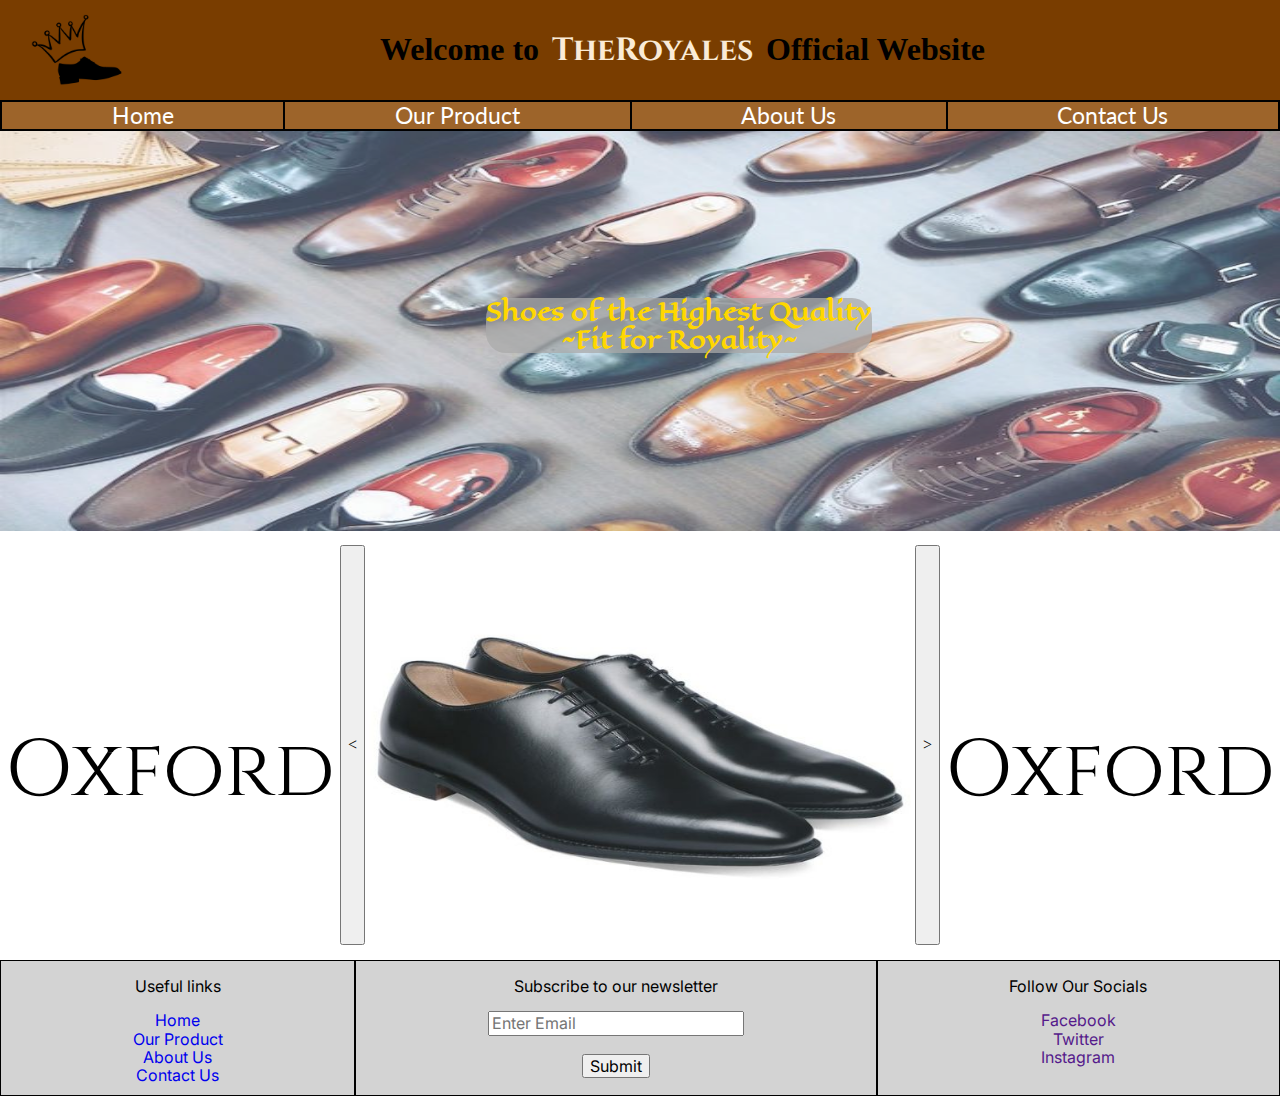
<file: index.html>
<!DOCTYPE html>
<html lang="en">
<head>
    <meta charset="UTF-8">
    <meta name="viewport" content="width=device-width, initial-scale=1.0">
    <link rel="icon" href="FED_S10241860_JosephKwekJunYan_Assg1_website/Image/Logo.png">
    <title>TheRoyales</title>
    <link rel="stylesheet" href="FED_S10241860_JosephKwekJunYan_Assg1_website/normalize.css">
    <link rel="stylesheet" href="FED_S10241860_JosephKwekJunYan_Assg1_website/style.css">
    <link rel="stylesheet" href="FED_S10241860_JosephKwekJunYan_Assg1_website/index.css">
    <link rel="preconnect" href="https://fonts.googleapis.com">
    <link rel="preconnect" href="https://fonts.gstatic.com" crossorigin>
    <link href="https://fonts.googleapis.com/css2?family=Cinzel:wght@500&family=Eagle+Lake&family=Inter&family=Lato:ital,wght@1,700&display=swap" rel="stylesheet">
</head>
<body>
    <header>
        <a href="index.html"><img src="FED_S10241860_JosephKwekJunYan_Assg1_website/Image/Logo.png" alt="Logo"></a>
        <div id="welcome">
            <h1>Welcome to <span style="font-family: 'Cinzel', serif; padding-left: 5px; padding-right: 5px; color:antiquewhite;">TheRoyales</span> Official Website</h1>
        </div>
    </header>
    
    <nav>
        <a href="index.html">Home</a>
        <a href="FED_S10241860_JosephKwekJunYan_Assg1_website/ourProduct.html">Our Product</a>
        <a href="FED_S10241860_JosephKwekJunYan_Assg1_website/aboutUs.html">About Us</a>
        <a href="FED_S10241860_JosephKwekJunYan_Assg1_website/contactUs.html">Contact Us</a>
    </nav>

    <section id="section1">
        <img src="FED_S10241860_JosephKwekJunYan_Assg1_website/Image/ShoeCollection.jpg" alt="Shoes" style="opacity: 0.75;">
        <h2>Shoes of the Highest Quality <br> ~Fit for Royality~</h2>
    </section>

    <section id="section2">
        <div id="sideshow">
            <p id="name1">Oxford</p>
            <button onclick="changeImg('prev')"><</button>
            <img src="FED_S10241860_JosephKwekJunYan_Assg1_website/Image/oxfords.jpg" id="change">
            <button onclick="changeImg('next')">></button>
            <p id="name2">Oxford</p>
        </div>
    </section>

    <footer>
        <section>
            <p>Useful links</p>
            <a href="index.html">Home</a>
            <a href="FED_S10241860_JosephKwekJunYan_Assg1_website/ourProduct.html">Our Product</a>
            <a href="FED_S10241860_JosephKwekJunYan_Assg1_website/aboutUs.html">About Us</a>
            <a href="FED_S10241860_JosephKwekJunYan_Assg1_website/contactUs.html">Contact Us</a>
        </section>
        <section>
            <p>Subscribe to our newsletter</p>
            <form>
                <input type="email" name="email" placeholder="Enter Email" style="display: block; margin: auto;">
                <br>
                <input type="button" value="Submit">
            </form>
        </section>
        <section>
            <p>Follow Our Socials</p>
            <a href="">Facebook</a>
            <a href="">Twitter</a>
            <a href="">Instagram</a>
        </section>
    </footer>

    <script src="FED_S10241860_JosephKwekJunYan_Assg1_website/script.js"></script>
</body>
</html>
</file>
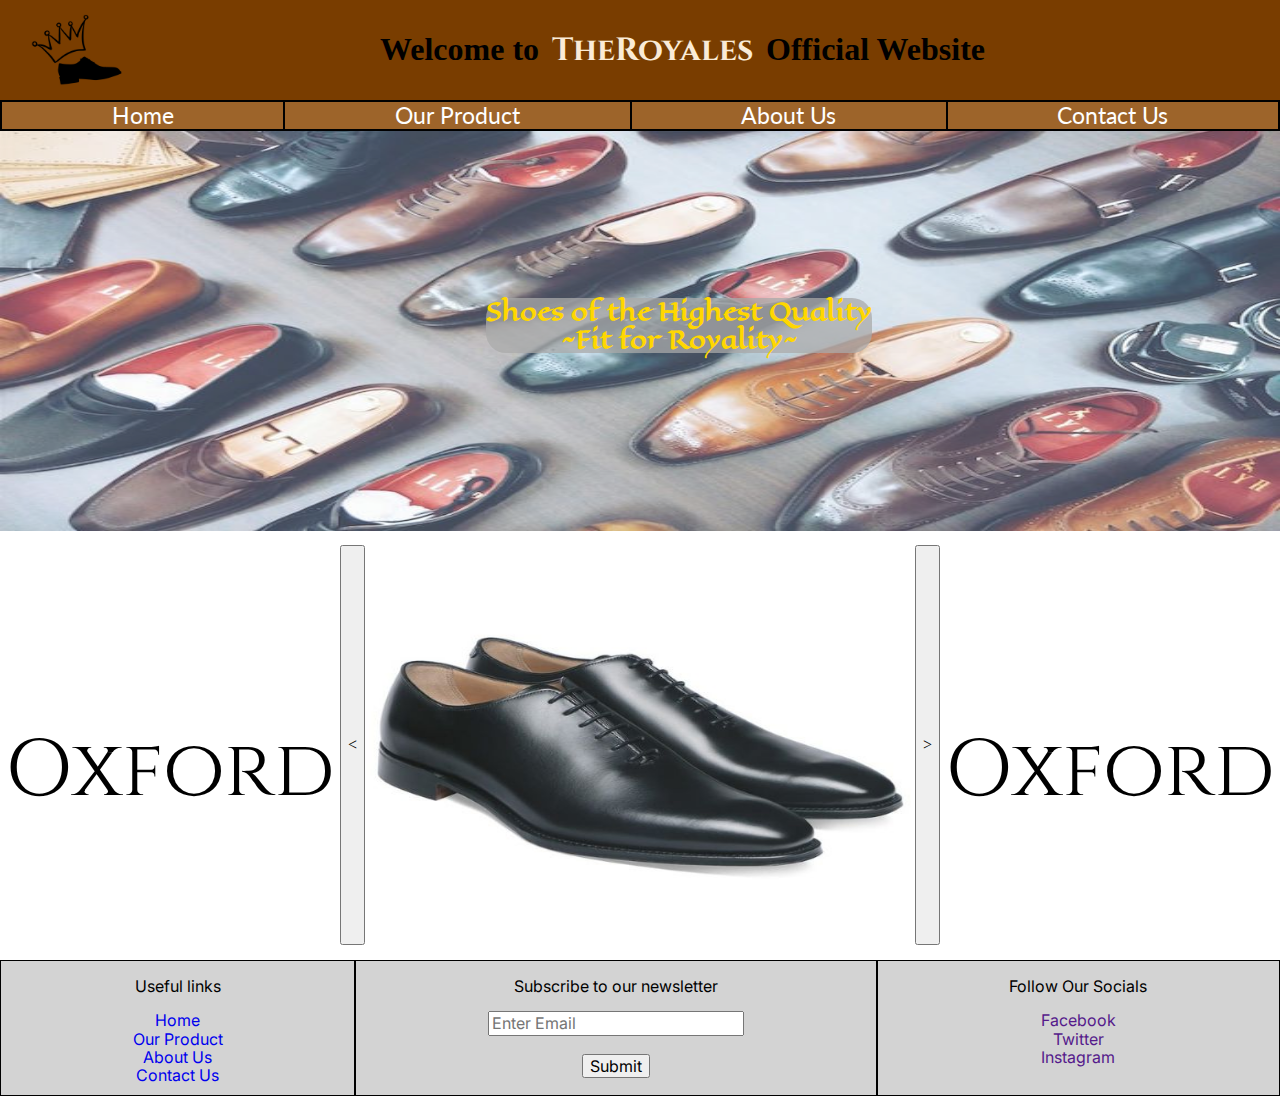
<file: FED_S10241860_JosephKwekJunYan_Assg1_website/index.html>
<!DOCTYPE html>
<html lang="en">
<head>
    <meta charset="UTF-8">
    <meta name="viewport" content="width=device-width, initial-scale=1.0">
    <link rel="icon" href="Image/Logo.png">
    <title>TheRoyales</title>
    <link rel="stylesheet" href="normalize.css">
    <link rel="stylesheet" href="style.css">
    <link rel="stylesheet" href="index.css">
    <link rel="preconnect" href="https://fonts.googleapis.com">
    <link rel="preconnect" href="https://fonts.gstatic.com" crossorigin>
    <link href="https://fonts.googleapis.com/css2?family=Cinzel:wght@500&family=Eagle+Lake&family=Inter&family=Lato:ital,wght@1,700&display=swap" rel="stylesheet">
</head>
<body>
    <header>
        <a href="index.html"><img src="Image/Logo.png" alt="Logo"></a>
        <div id="welcome">
            <h1>Welcome to <span style="font-family: 'Cinzel', serif; padding-left: 5px; padding-right: 5px; color:antiquewhite;">TheRoyales</span> Official Website</h1>
        </div>
    </header>
    
    <nav>
        <a href="index.html">Home</a>
        <a href="ourProduct.html">Our Product</a>
        <a href="aboutUs.html">About Us</a>
        <a href="contactUs.html">Contact Us</a>
    </nav>

    <section id="section1">
        <img src="Image/ShoeCollection.jpg" alt="Shoes" style="opacity: 0.75;">
        <h2>Shoes of the Highest Quality <br> ~Fit for Royality~</h2>
    </section>

    <section id="section2">
        <div id="sideshow">
            <p id="name1">Oxford</p>
            <button onclick="changeImg('prev')"><</button>
            <img src="Image/oxfords.jpg" id="change">
            <button onclick="changeImg('next')">></button>
            <p id="name2">Oxford</p>
        </div>
    </section>

    <footer>
        <section>
            <p>Useful links</p>
            <a href="index.html">Home</a>
            <a href="ourProduct.html">Our Product</a>
            <a href="aboutUs.html">About Us</a>
            <a href="contactUs.html">Contact Us</a>
        </section>
        <section>
            <p>Subscribe to our newsletter</p>
            <form>
                <input type="email" name="email" placeholder="Enter Email" style="display: block; margin: auto;">
                <br>
                <input type="button" value="Submit">
            </form>
        </section>
        <section>
            <p>Follow Our Socials</p>
            <a href="">Facebook</a>
            <a href="">Twitter</a>
            <a href="">Instagram</a>
        </section>
    </footer>

    <script src="script.js"></script>
</body>
</html>
</file>
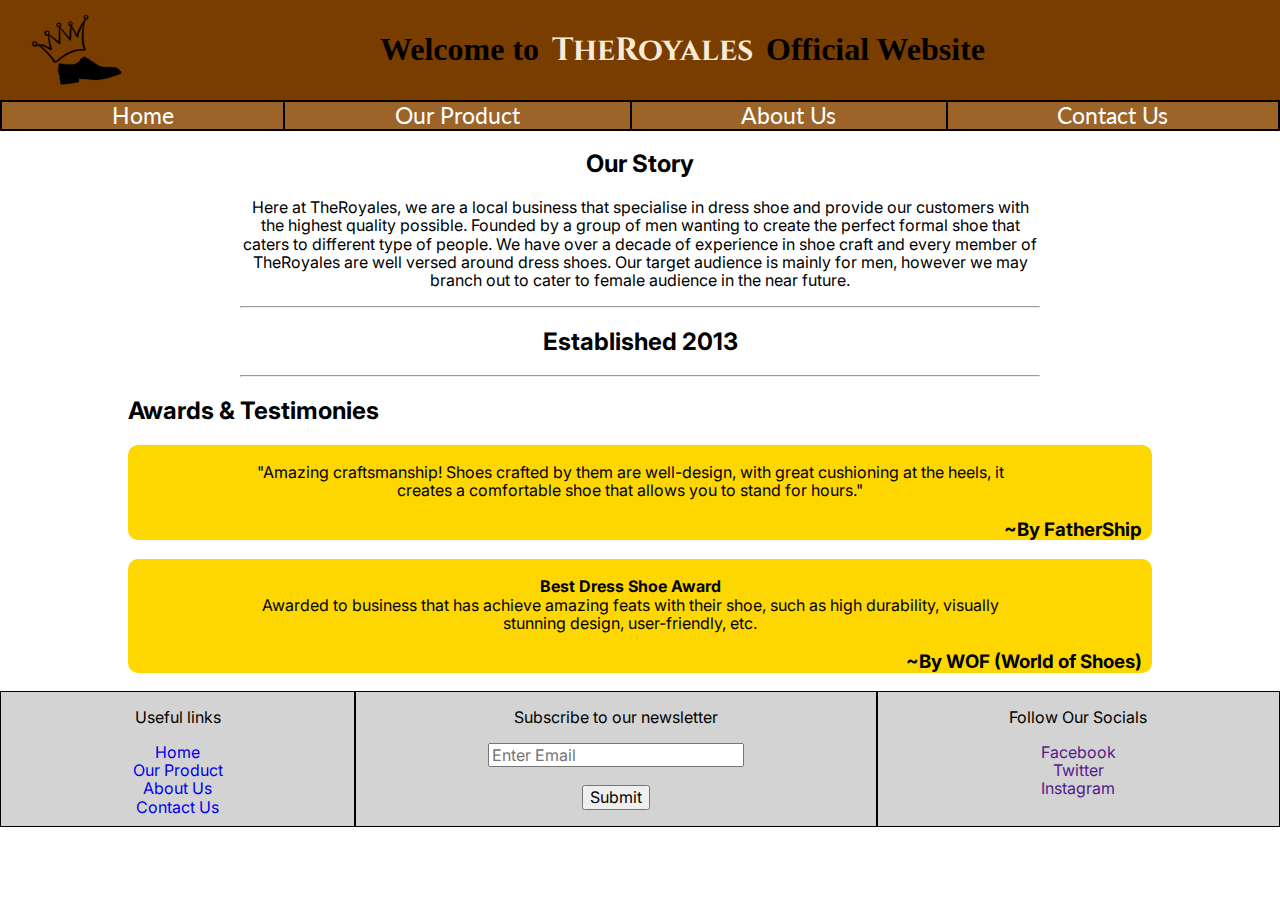
<file: FED_S10241860_JosephKwekJunYan_Assg1_website/aboutUs.html>
<!DOCTYPE html>
<html lang="en">
<head>
    <meta charset="UTF-8">
    <meta name="viewport" content="width=device-width, initial-scale=1.0">
    <link rel="icon" href="Image/Logo.png">
    <title>TheRoyales</title>
    <link rel="stylesheet" href="normalize.css">
    <link rel="stylesheet" href="style.css">
    <link rel="stylesheet" href="about.css">
    <link rel="preconnect" href="https://fonts.googleapis.com">
    <link rel="preconnect" href="https://fonts.gstatic.com" crossorigin>
    <link href="https://fonts.googleapis.com/css2?family=Cinzel:wght@500&family=Eagle+Lake&family=Inter&family=Lato:ital,wght@1,700&display=swap" rel="stylesheet">
</head>
<body>
    <header> 
        <a href="../index.html"><img src="Image/Logo.png" alt="Logo"></a>
        <div id="welcome">
            <h1>Welcome to <span style="font-family: 'Cinzel', serif; padding-left: 5px; padding-right: 5px; color:antiquewhite;">TheRoyales</span> Official Website</h1>
        </div>
    </header>
    <nav>
        <a href="../index.html">Home</a>
        <a href="ourProduct.html">Our Product</a>
        <a href="aboutUs.html">About Us</a>
        <a href="contactUs.html">Contact Us</a>
    </nav>

    <article id="story">
        <h2>Our Story</h2>
        <p>
            Here at TheRoyales, we are a local business that specialise in dress shoe
            and provide our customers with the highest quality possible. Founded by a group of men wanting 
            to create the perfect formal shoe that caters to different type of people. We have over a decade of experience
            in shoe craft and every member of TheRoyales are well versed around dress shoes. Our target audience is 
            mainly for men, however we may branch out to cater to female audience in the near future.
        </p>
        <hr><h2>Established 2013</h2><hr>
    </article>
    
    <article id="awards">
        <h2>Awards & Testimonies</h2>
        <div class="container">
            <p>
                <br>
                "Amazing craftsmanship! Shoes crafted by them are well-design, with great cushioning
                at the heels, it creates a comfortable shoe that allows you to stand for hours."
            </p>
            <h3>~By FatherShip</h3>
        </div>
        <div class="container">
            <p>
                <br>
                <strong>Best Dress Shoe Award</strong> <br>
                Awarded to business that has achieve amazing feats with their shoe,
                such as high durability, visually stunning design, user-friendly, etc. 
            </p>
            <h3>~By WOF (World of Shoes)</h3>
        </div>
    </article>
    </div>
    
    <footer>
        <section>
            <p>Useful links</p>
            <a href="../index.html">Home</a>
            <a href="ourProduct.html">Our Product</a>
            <a href="aboutUs.html">About Us</a>
            <a href="contactUs.html">Contact Us</a>
        </section>
        <section>
            <p>Subscribe to our newsletter</p>
            <form>
                <input type="email" name="email" placeholder="Enter Email" style="display: block; margin: auto;">
                <br>
                <input type="button" value="Submit">
            </form>
        </section>
        <section>
            <p>Follow Our Socials</p>
            <a href="">Facebook</a>
            <a href="">Twitter</a>
            <a href="">Instagram</a>
        </section>
    </footer>
</body>
</html>
</file>
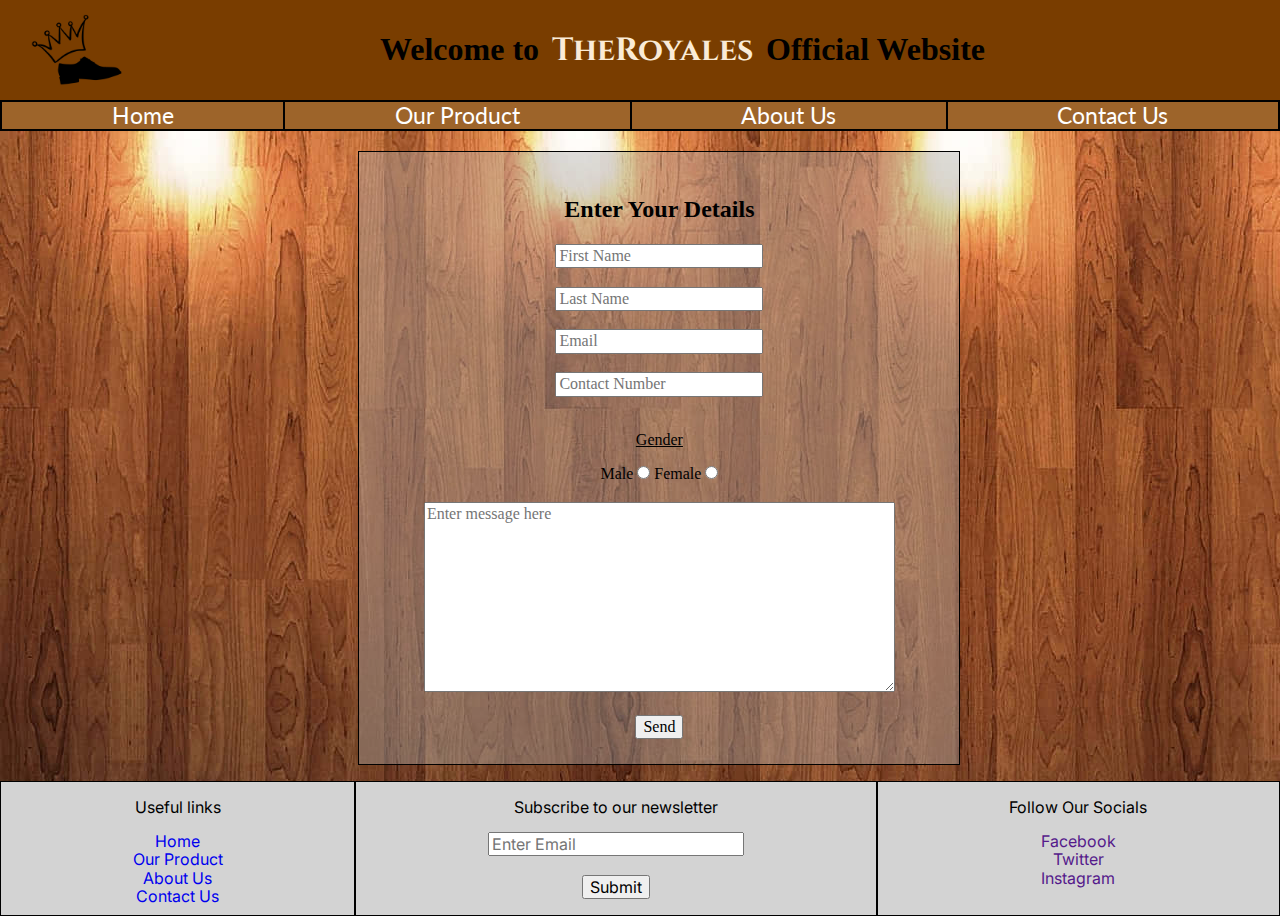
<file: FED_S10241860_JosephKwekJunYan_Assg1_website/contactUs.html>
<!DOCTYPE html>
<html lang="en">
<head>
    <meta charset="UTF-8">
    <meta name="viewport" content="width=device-width, initial-scale=1.0">
    <link rel="icon" href="Image/Logo.png">
    <title>TheRoyales</title>
    <link rel="stylesheet" href="normalize.css">
    <link rel="stylesheet" href="style.css">
    <link rel="stylesheet" href="contact.css">
    <link rel="preconnect" href="https://fonts.googleapis.com">
    <link rel="preconnect" href="https://fonts.gstatic.com" crossorigin>
    <link href="https://fonts.googleapis.com/css2?family=Cinzel:wght@500&family=Eagle+Lake&family=Inter&family=Lato:ital,wght@1,700&display=swap" rel="stylesheet">
</head>
<body>
    <header>
        <a href="../index.html"><img src="Image/Logo.png" alt="Logo"></a>
        <div id="welcome">
            <h1>Welcome to <span style="font-family: 'Cinzel', serif; padding-left: 5px; padding-right: 5px; color:antiquewhite;">TheRoyales</span> Official Website</h1>
        </div>
    </header>
    <nav>
        <a href="../index.html">Home</a>
        <a href="ourProduct.html">Our Product</a>
        <a href="aboutUs.html">About Us</a>
        <a href="contactUs.html">Contact Us</a>
    </nav>

    <div id="background"> 
        
        <form id="contact">
            <h2>Enter Your Details</h2>
            <label>
                <input type="text" placeholder="First Name" required>
            </label>
            <br><br>
            <label>
                <input type="text" placeholder="Last Name" required>
            </label>
            <br><br>
            <label>
                <input type="email" placeholder="Email" required>
            </label>
            <br><br>
            <label>
                <input type="tel" placeholder="Contact Number" required>
            </label>
            <br><br>
            <p><u>Gender</u></p>
            <label id="male">
                Male
                <input type="radio" name="gender" class="radio" required>
            </label>
            <label id="female">
                Female  
                <input type="radio" name="gender" class="radio" required>
            </label>
            <br><br>
            <label>
                <textarea name="message" cols="50" rows="10" placeholder="Enter message here" required></textarea>
            </label>
            <br><br>
            <button type="submit">Send</button>
        </form>
    </div>

    <footer>
        <section>
            <p>Useful links</p>
            <a href="../index.html">Home</a>
            <a href="ourProduct.html">Our Product</a>
            <a href="aboutUs.html">About Us</a>
            <a href="contactUs.html">Contact Us</a>
        </section>
        <section>
            <p>Subscribe to our newsletter</p>
            <form>
                <input type="email" name="email" placeholder="Enter Email" style="display: block; margin: auto;">
                <br>
                <input type="button" value="Submit">
            </form>
        </section>
        <section>
            <p>Follow Our Socials</p>
            <a href="">Facebook</a>
            <a href="">Twitter</a>
            <a href="">Instagram</a>
        </section>
    </footer>
</body>
</html>
</file>
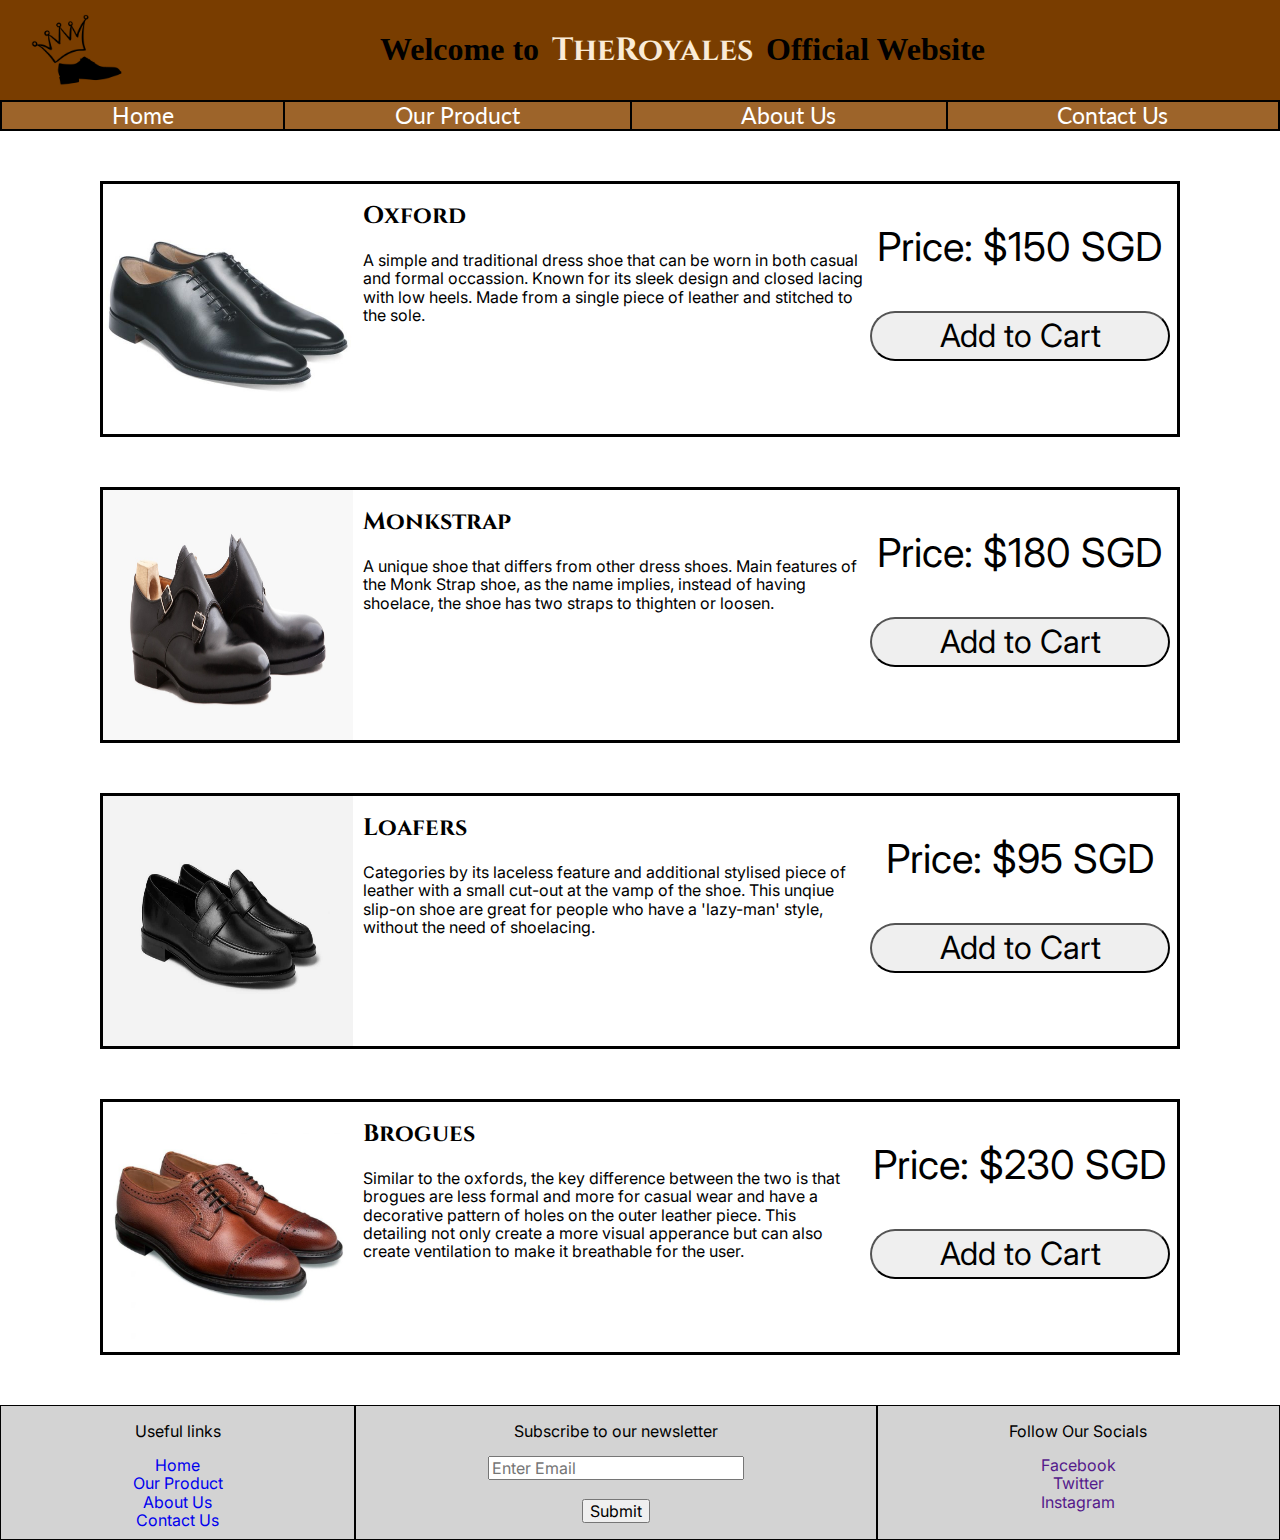
<file: FED_S10241860_JosephKwekJunYan_Assg1_website/ourProduct.html>
<!DOCTYPE html>
<html lang="en">
<head>
    <meta charset="UTF-8">
    <meta name="viewport" content="width=device-width, initial-scale=1.0">
    <link rel="icon" href="Image/Logo.png">
    <title>TheRoyales</title>
    <link rel="stylesheet" href="normalize.css">
    <link rel="stylesheet" href="style.css">
    <link rel="stylesheet" href="product.css">
    <link rel="preconnect" href="https://fonts.googleapis.com">
    <link rel="preconnect" href="https://fonts.gstatic.com" crossorigin>
    <link href="https://fonts.googleapis.com/css2?family=Cinzel:wght@500&family=Eagle+Lake&family=Inter&family=Lato:ital,wght@1,700&display=swap" rel="stylesheet">
</head>
<body>
    <header>
        <a href="../index.html"><img src="Image/Logo.png" alt="Logo"></a>
        <div id="welcome">
            <h1>Welcome to <span style="font-family: 'Cinzel', serif; padding-left: 5px; padding-right: 5px; color:antiquewhite;">TheRoyales</span> Official Website</h1>
        </div>
    </header>

    <nav>
        <a href="../index.html">Home</a>
        <a href="ourProduct.html">Our Product</a>
        <a href="aboutUs.html">About Us</a>
        <a href="contactUs.html">Contact Us</a>
    </nav>

    <section class="product">
        <section>
            <img src="Image/oxfords.jpg" alt="Oxford shoe">
            <article>
                <h2>Oxford</h2>
                <p>
                    A simple and traditional dress shoe that can be worn in both casual and formal occassion. 
                    Known for its sleek design and closed lacing with low heels.
                    Made from a single piece of leather and stitched to the sole.
                </p>
            </article>
            <cart class="cart">
                <p>Price: $150 SGD</p>
                <label>
                    <input type="button" value="Add to Cart">
                </label>
            </cart>
        </section>
        <section>
            <img src="Image/black-monk-strap.jpg" alt="Monkstrap shoe">
            <article>
                <h2>Monkstrap</h2>
                <p>
                    A unique shoe that differs from other dress shoes. Main features
                    of the Monk Strap shoe, as the name implies, instead of having shoelace,
                    the shoe has two straps to thighten or loosen.
                </p>
            </article>
            <cart class="cart">
                <p>Price: $180 SGD</p>
                <label>
                    <input type="button" value="Add to Cart">
                </label>
            </cart>
        </section>
        <section>
            <img src="Image/Penny-Loafer.jpg" alt="Loafer shoe">
            <article>
                <h2>Loafers</h2>
                <p>
                    Categories by its laceless feature and additional stylised piece of leather
                    with a small cut-out at the vamp of the shoe. This unqiue slip-on shoe are
                    great for people who have a 'lazy-man' style, without the need of shoelacing.
                </p>
            </article>
            <cart class="cart">
                <p>Price: $95 SGD</p>
                <label>
                    <input type="button" value="Add to Cart">
                </label>
            </cart>
        </section>
        <section>
            <img src="Image/brogue.jpeg" alt="Brogue shoe">
            <article>
                <h2>Brogues</h2>
                <p>
                    Similar to the oxfords, the key difference between the two
                    is that brogues are less formal and more for casual wear and
                    have a decorative pattern of holes on the outer leather piece.
                    This detailing not only create a more visual apperance but can 
                    also create ventilation to make it breathable for the user.
                </p>
            </article>
            <cart class="cart">
                <p>Price: $230 SGD</p>
                <label>
                    <input type="button" value="Add to Cart">
                </label>
            </cart>
        </section>
    </section>
    <footer>
        <section>
            <p>Useful links</p>
            <a href="../index.html">Home</a>
            <a href="ourProduct.html">Our Product</a>
            <a href="aboutUs.html">About Us</a>
            <a href="contactUs.html">Contact Us</a>
        </section>
        <section>
            <p>Subscribe to our newsletter</p>
            <form>
                <input type="email" name="email" placeholder="Enter Email" style="display: block; margin: auto;">
                <br>
                <input type="button" value="Submit">
            </form>
        </section>
        <section>
            <p>Follow Our Socials</p>
            <a href="">Facebook</a>
            <a href="">Twitter</a>
            <a href="">Instagram</a>
        </section>
    </footer>
    <script src="script.js"></script>
</body>
</html>
</file>
<file: FED_S10241860_JosephKwekJunYan_Assg1_website/style.css>
/* Style for all web pages */
/* Header */
header{
    display: flex;
    background-color:#793D00;
}

header img{
    max-width: 100%;
    width: 100px;
    padding-left: 25px;
    display: block;
}

header div{
    display: flex;
    align-items: center;
    flex-grow: 1;
}

#welcome{
    justify-content: center;
    padding-right: 40px;
}

/* Navigation */
nav{
    display: flex;
    background-color:  #9D642A;
    font-size: larger;
    border: 1px solid black;
    position: sticky;
    top: 0px;
    z-index: 1;
}

nav a{  
    flex-grow: 1;
    text-align: center;
    color: white;
    font-family: 'Lato', sans-serif;
    text-decoration: none;
    font-size: larger;
    border: 1px solid black;
}

nav a:hover{
    background-color: black;
}

/* Footer */
footer{
    display: flex;
    background-color: lightgray;
    font-family: 'Inter', sans-serif;
}

footer section{
    flex-grow: 1;
    border: 1px solid black;
    text-align: center;
    padding-bottom: 10px;
    display: flex;
    flex-direction: column;
}

footer a{
    text-decoration: none;
}

/* Media query for mobile L (425px width) */
@media screen and (max-width:425px){
    
    header img{
        padding: 0;
    }
    
    #welcome{
        padding: 0;
        font-size: 80%;
        text-align: center;
    } 

    #welcome h1{
        margin: 0;
    }

    nav a{
        font-size: medium;
    }
    
    
    footer{
        height: 80px;
    }

    footer section{
        font-size: xx-small;
        padding-bottom: 0px;
    }

    footer input{
        font-size: 10px;
    }
}
</file>
<file: FED_S10241860_JosephKwekJunYan_Assg1_website/index.css>
/* Style for Home/Index Page */
#section1{
    position: relative;
}

#section1 img{
    width: 100%;
    height: 400px;
}

#section1 h2{
    position: absolute;
    text-align: center;
    left: 38%;
    bottom: 40%;
    color: rgb(255, 215, 0);
    background-color: rgba(169, 169, 169, 0.75);
    border-radius: 20px;
    font-family: 'Eagle Lake', serif;
    text-shadow: 1px;
}

#section2 {
    display: flex;
}

#sideshow{
    display: flex;
    margin: auto;
    padding-top: 10px;
    padding-bottom: 15px;
    flex-grow: 1;
}

#sideshow img{
    max-width: 100%;
    max-height: 100%;
    width: 550px;
    height:400px;
}

#sideshow p{
    flex-grow: 1;
    text-align: center;
    padding-top: 100px;
    font-family: 'Cinzel', serif;
    font-size: 80px;
}

/* Media query for mobile L (425px width) */
@media screen and (max-width:425px){
    #section1 img{
        height: 200px;
    }

    #section1 h2{
        left: 5%;
    }

    #sideshow img{
        width: 150px;
        height: 100px;
    }

    #sideshow button{
        padding: 3px;
    }

    #sideshow p{
        padding: 5px;
        padding-top: 20px;
        font-size: 100%;
        
    }
}
</file>
<file: FED_S10241860_JosephKwekJunYan_Assg1_website/about.css>
/*Style for about Us*/
/* First/Story section */
#story{
    text-align: center;
    width: 800px;
    margin: 0 auto;
    font-family: 'Inter', sans-serif;
}

/* Second/Awards section */
#awards{
    margin-left: 10%;
    width: 80%;
    font-family: 'Inter', sans-serif;
}

/* This is to format sections in awards and story */
.container{
    background-color: rgb(255, 215, 0);
    border-radius: 10px;
}

.container p{
    text-align: center;
    width: 800px;
    padding-left: 10%;

}

.container h3{
    text-align: end;
    padding-right: 10px;
}

/* Media query for mobile L (425px width) */
@media screen and (max-width:425px){
    #story{
        width: auto;
    }

    .container p{
        width: auto;
        padding: 10px;
    }
}
</file>
<file: FED_S10241860_JosephKwekJunYan_Assg1_website/contact.css>
/* Style for contact Us */
#background{
    background-image: url(Image/wood-background.jpg); 
    height: 650px;
}

#contact{
    padding-top: 25px;
    padding-bottom: 25px;
    width: 600px;
    background-color: rgba(169, 169, 169, 0.4);
    text-align: center;
    position: relative;
    left: 28%;
    top: 20px;
    border: 0.1px solid;
}

/* Media query for mobile L (425px width) */
@media screen and (max-width:425px){
    #contact{
        width: 80%;
        left: 10%;
    }

    #background{
        height: 570px;
    }

    textarea{
        width: 250px;
        height: 100px;
    }
}
</file>
<file: FED_S10241860_JosephKwekJunYan_Assg1_website/product.css>
/* Style for product shoe */
.product{
    padding-left: 100px;
    padding-right: 100px;
}


.product section{
    display: flex;
    border: 3px solid black;
    font-family: 'Inter', sans-serif;
    margin-top: 50px;
    margin-bottom: 50px;
}

.product h2{
    font-family: 'Cinzel', serif;
}

.product img{
    width: 250px;
    max-height: 100%;
    height: 250px;
}

.product article{
    padding-left: 10px;
    width:500px;
}

.cart{
    text-align: center;
    flex-grow: 1;
    font-size: 40px;
}

.cart input{
    width: 300px;
    height: 50px;
    border-radius: 50px;
    font-size: xx-large;
}

.cart click{
    background-color: green;
}

/* Media query for mobile L (425px width) */
@media screen and (max-width:425px){
    .product{
        padding: 0px;
        padding-top: 50px;
        display: flex;
        column-gap: 50px;
        flex-wrap: wrap;
        justify-content: center;

    }

    .product section{
        display: block;
        width: 125px;
        margin-top: 0;
    }
    
    .product h2{
        font-family: 'Cinzel', serif;
        font-size: 100%;
    }
    
    .product img{
        width: 100px;
        max-height: 100%;
        height: 80px;
        padding-left: 15px;
    }
    
    .product article{
        padding-left: 5px;
        width:120px;
        height: 400px;
    }

    .product h2{
        text-align: center;
    }

    .product p{
        width: 120px;
        font-size: 100%;
    }
    
    .cart{
        font-size: 40px;
    }
    
    .cart input{
        width: 100px;
        height: 35px;
        font-size: xx-small;
        margin-left: 10%;
        margin-bottom: 10px;
    }
}
</file>
